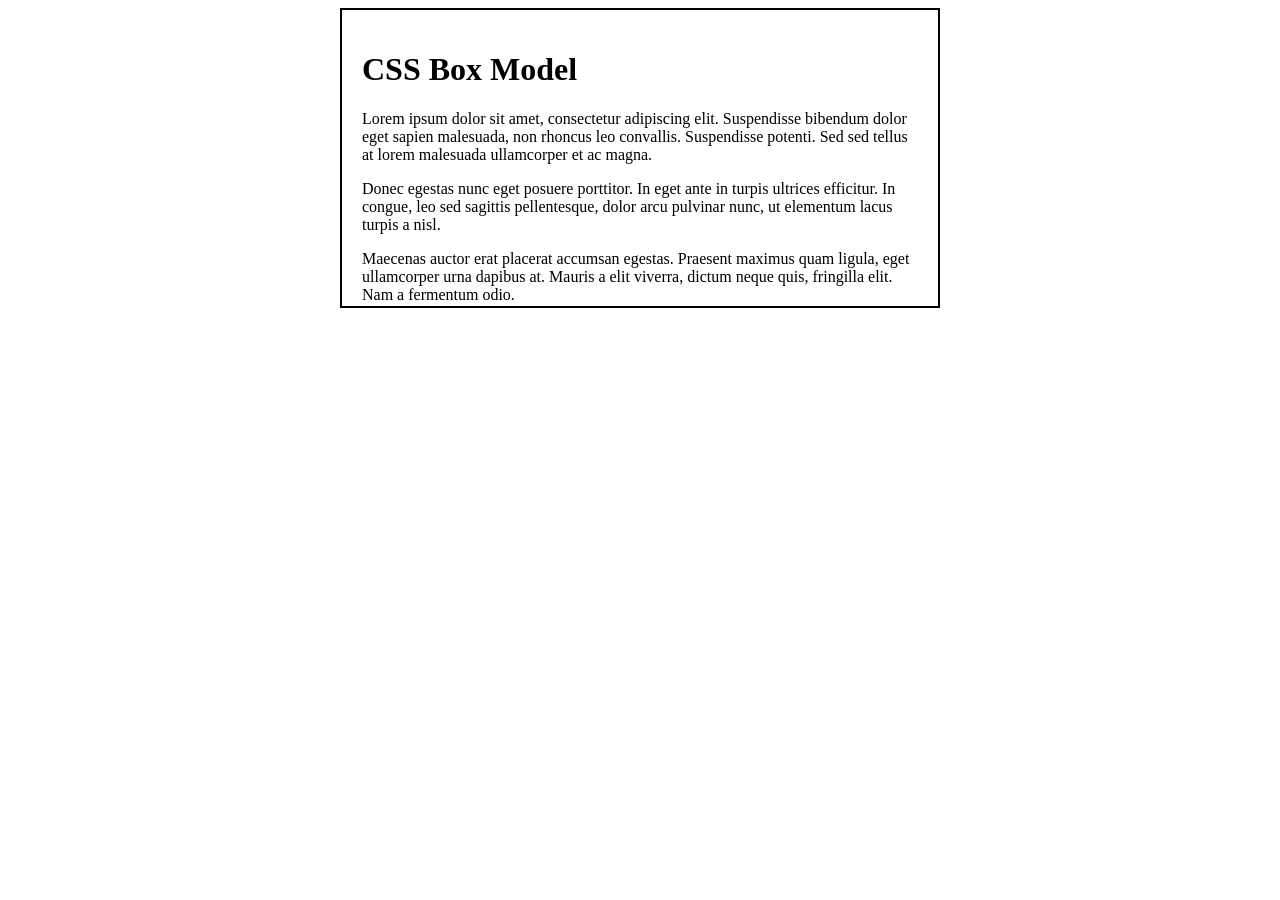
<file: Box Model Practice/index.html>
<!DOCTYPE html>
<html>
  <head>
    <meta charset="utf-8">
    <meta name="viewport" content="width=device-width, initial-scale=1, shrink-to-fit=no">
    <title>Practice CSS Box Model</title>
    <link href="https://fonts.googleapis.com/css?family=Raleway" rel="stylesheet">
    <link href="http://treehouse-code-samples.s3.amazonaws.com/practice-css/styles-box-model.css" rel="stylesheet">
    <link href="box-model.css" rel="stylesheet">
  </head>
  <body>
    <div class="box">   
      <h1>CSS Box Model</h1>
      <p>Lorem ipsum dolor sit amet, consectetur adipiscing elit. Suspendisse bibendum dolor eget sapien malesuada, non rhoncus leo convallis. Suspendisse potenti. Sed sed tellus at lorem malesuada ullamcorper et ac magna.</p>
      <p>Donec egestas nunc eget posuere porttitor. In eget ante in turpis ultrices efficitur. In congue, leo sed sagittis pellentesque, dolor arcu pulvinar nunc, ut elementum lacus turpis a nisl.</p>
      <p>Maecenas auctor erat placerat accumsan egestas. Praesent maximus quam ligula, eget ullamcorper urna dapibus at. Mauris a elit viverra, dictum neque quis, fringilla elit. Nam a fermentum odio.</p>
      <p>Ut ex leo, ultrices hendrerit sem eu, vulputate maximus quam. Aliquam condimentum metus vitae fringilla maximus.</p>
    </div>
  </body>
</html>
</file>
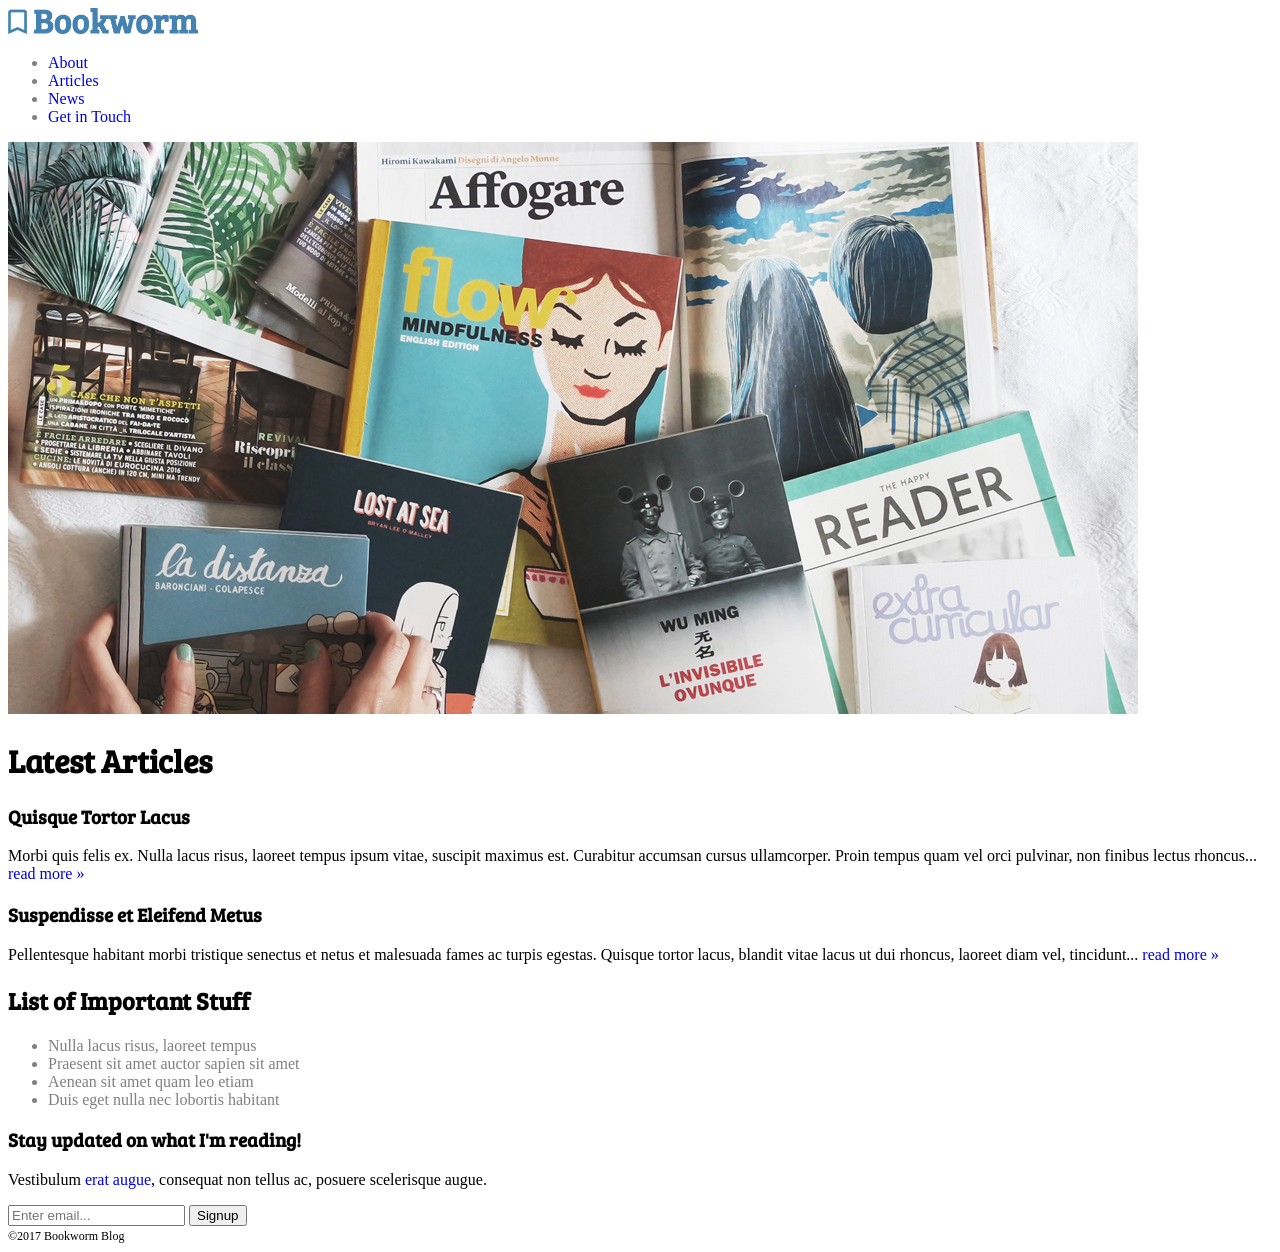
<file: Basic CSS/CSS Selectors Practice/index.html>
<!DOCTYPE html>
<html>
  <head>
    <meta charset="utf-8">
    <meta name="viewport" content="width=device-width, initial-scale=1, shrink-to-fit=no">
    <title>Practice CSS Selectors</title>
    <link href="https://fonts.googleapis.com/css?family=Bree+Serif|Raleway" rel="stylesheet">
    <link href="http://treehouse-code-samples.s3.amazonaws.com/practice-css/styles-selectors.css" rel="stylesheet">
    <link href="selectors.css" rel="stylesheet">
  </head>
  <body>
    <div class="wrapper">   
      <!-- HEADER -->
      <header>
        <!-- LOGO -->
        <img id='main-image' src="logo.png" alt="Bookworm">
        <nav>
          <ul>
            <li><a href="#">About</a></li>
            <li><a href="#">Articles</a></li>
            <li><a href="#">News</a></li>
            <li><a href="#">Get in Touch</a></li>  
          </ul>
        </nav>
      </header>
      
      <img class="main-img" src="main.jpg" alt="books">
      
      <!-- MAIN CONTENT -->
      <main>
        <h1 class="heading">Latest Articles</h1>
        <article>
          <h3 class='heading'>Quisque Tortor Lacus</h3>
          <p>Morbi quis felis ex. Nulla lacus risus, laoreet tempus ipsum vitae, suscipit maximus est. Curabitur accumsan cursus ullamcorper. Proin tempus quam vel orci pulvinar, non finibus lectus rhoncus... <a href="#">read more &raquo;</a></p>
        </article>
         <article>
          <h3 class='heading'>Suspendisse et Eleifend Metus</h3>
          <p>Pellentesque habitant morbi tristique senectus et netus et malesuada fames ac turpis egestas. Quisque tortor lacus, blandit vitae lacus ut dui rhoncus, laoreet diam vel, tincidunt... <a href="#">read more &raquo;</a></p>
        </article>       

        <div>
          <div class="list-primary">
            <h2 class="heading">List of Important Stuff</h2>
            <ul>
              <li>Nulla lacus risus, laoreet tempus</li>
              <li>Praesent sit amet auctor sapien sit amet</li>
              <li>Aenean sit amet quam leo etiam</li>  
              <li>Duis eget nulla nec  lobortis habitant</li>          
            </ul>
           </div>
          <div class="subscribe">
            <h3 class="heading">Stay updated on what I'm reading!</h3>
            <p>Vestibulum <a href="#">erat augue</a>, consequat non tellus ac, posuere scelerisque augue.</p>
            <input type="text" placeholder="Enter email...">
            <input type="submit" value="Signup">
          </div>
        </div>
      </main>
      
      <!-- FOOTER -->
      <footer>
        <span class='copyright'>&copy;2017 Bookworm Blog</span>
      </footer>
    </div>
  </body>
</html>
</file>
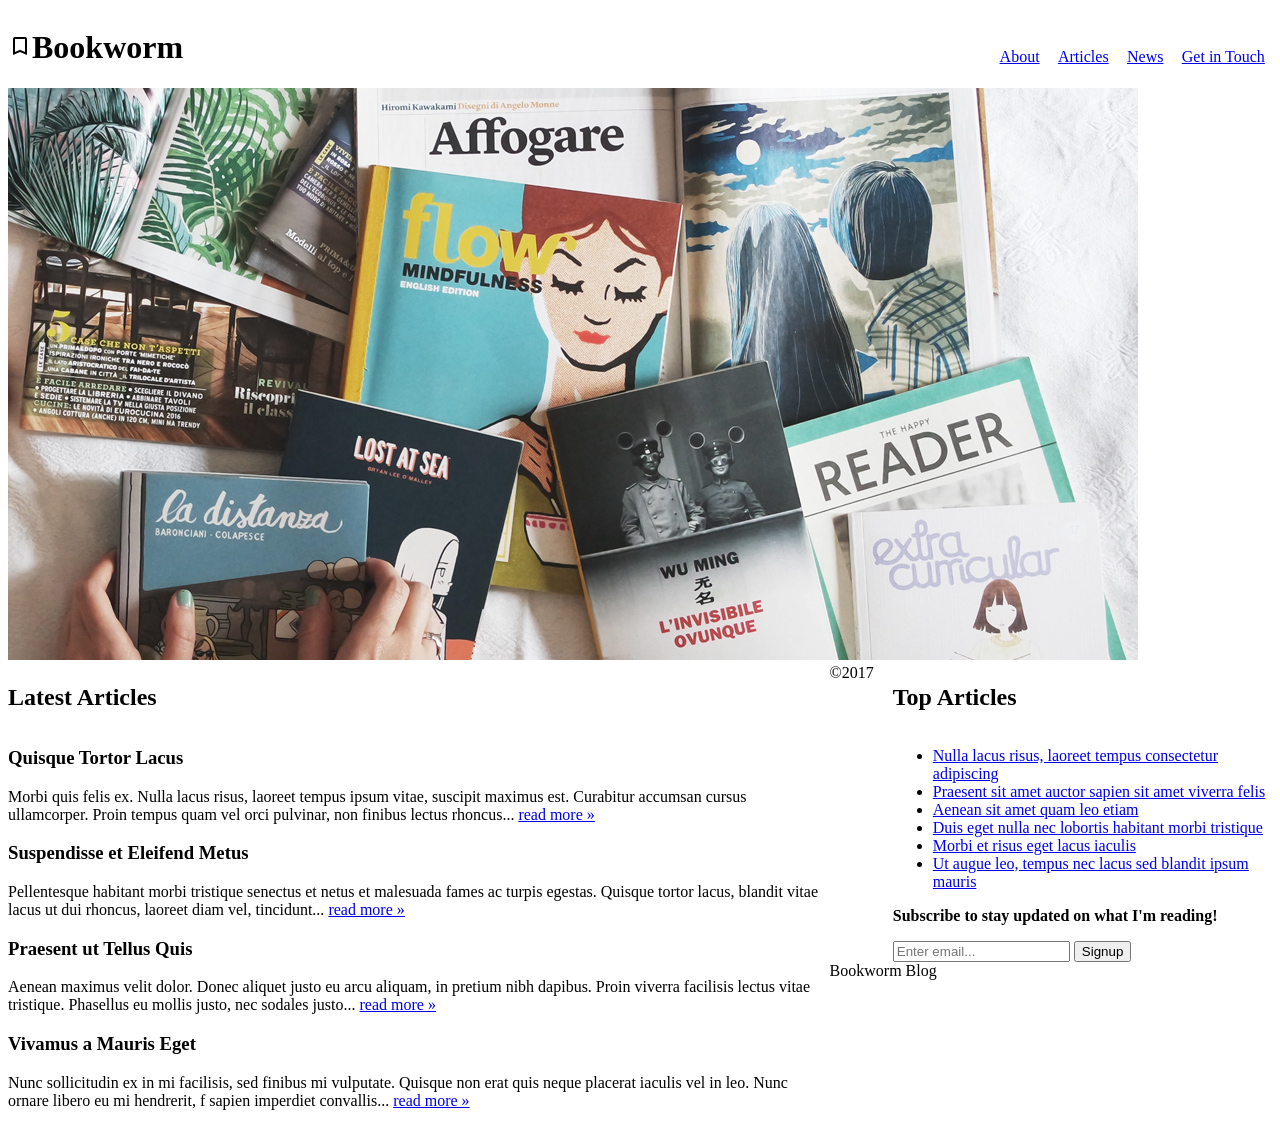
<file: Basic CSS/Enhancing Design/Media Queries Practice/index.html>
<!DOCTYPE html>
<html>
  <head>
    <meta charset="utf-8">
    <meta name="viewport" content="width=device-width, initial-scale=1, shrink-to-fit=no">
    <title>Practice Media Queries</title>
    <link href="https://fonts.googleapis.com/css?family=Bree+Serif|Raleway" rel="stylesheet">
    <link href="https://fonts.googleapis.com/icon?family=Material+Icons"
      rel="stylesheet">
    <link href="http://treehouse-code-samples.s3.amazonaws.com/practice-css/styles-mq.css" rel="stylesheet">
    <link href="style.css" rel="stylesheet">
  </head>
  <body>
    <div class="wrapper">
      <header>
        <h1 class="logo"><i class="material-icons">bookmark_border</i>Bookworm</h1>
        <nav>
          <ul>
            <li><a href="#">About</a></li>
            <li><a href="#">Articles</a></li>
            <li><a href="#">News</a></li>
            <li><a href="#">Get in Touch</a></li>  
          </ul>
        </nav>
      </header>
      
      <img src="main.jpg" alt="books">
      
      <main>
        <div class="articles">
          <h2>Latest Articles</h2>
          <article>
            <h3>Quisque Tortor Lacus</h3>
            <p>Morbi quis felis ex. Nulla lacus risus, laoreet tempus ipsum vitae, suscipit maximus est. Curabitur accumsan cursus ullamcorper. Proin tempus quam vel orci pulvinar, non finibus lectus rhoncus... <a href="#">read more &raquo;</a></p>
          </article>
           <article>
            <h3>Suspendisse et Eleifend Metus</h3>
            <p>Pellentesque habitant morbi tristique senectus et netus et malesuada fames ac turpis egestas. Quisque tortor lacus, blandit vitae lacus ut dui rhoncus, laoreet diam vel, tincidunt... <a href="#">read more &raquo;</a></p>
          </article>       
          <article>
            <h3>Praesent ut Tellus Quis</h3>
            <p>Aenean maximus velit dolor. Donec aliquet justo eu arcu aliquam, in pretium nibh dapibus. Proin viverra facilisis lectus vitae tristique. Phasellus eu mollis justo, nec sodales justo... <a href="#">read more &raquo;</a></p>
          </article>
          <article>
            <h3>Vivamus a Mauris Eget</h3>
            <p>Nunc sollicitudin ex in mi facilisis, sed finibus mi vulputate. Quisque non erat quis neque placerat iaculis vel in leo. Nunc ornare libero eu mi hendrerit, f sapien imperdiet convallis... <a href="#">read more &raquo;</a></p>
          </article>  
        </div>
        <aside>
          <h2>Top Articles</h2>
          <ul class="top-articles">
            <li><a href="#">Nulla lacus risus, laoreet tempus consectetur adipiscing</a></li>
            <li><a href="#">Praesent sit amet auctor sapien sit amet viverra felis</a></li>
            <li><a href="#">Aenean sit amet quam leo etiam</a></li>  
            <li><a href="#">Duis eget nulla nec  lobortis habitant morbi tristique</a></li>
            <li><a href="#">Morbi et risus eget lacus iaculis</a></li>
            <li><a href="#">Ut augue leo, tempus nec lacus sed blandit ipsum mauris</a></li>            
          </ul>
          <p><strong>Subscribe to stay updated on what I'm reading!</strong></p>
          <input type="text" placeholder="Enter email...">
          <input type="submit" value="Signup">
        </aside>
      </main>
      
      <footer>
        <span>&copy;2017 Bookworm Blog</span>
      </footer>
    </div>
  </body>
</html>
</file>
<file: Box Model Practice/box-model.css>
/* =========================================================== 
   Practice CSS Box Model 
============================================================== */

.box {
  
    /* Apply a fluid width of 90% and a height of 300px. 
    The width of .box should get no wider than 600px. */  
  
    width: 90%;
    max-width: 600px;
    height: 300px;
  
  
    /* Add 20 pixels of padding on all four sides. */
    
    padding: 20px;
    
    /* Apply a 2px solid border to each side. */
  
    border: 2px solid;

    /* Use margins to center .box on the page. */
    
    margin: auto;
    
    /* Prevent the contents of .box from overflowing. */
  
    overflow: scroll;
    
    /* Force border-width and padding values into the total width and height of .box */

    box-sizing: border-box;
  
    
  }
</file>
<file: Basic CSS/CSS Selectors Practice/selectors.css>
/* ====================================================== 
   Practice CSS Selectors 
========================================================= */

/* Change the color of all list items inside an unordered list */
ul li {
    color: grey
}


/* Remove the text decoration from navigation links, and change their color when hovered */
a:link {
    text-decoration: none;
}

a:hover {
    color: tomato;
}


/* Create visited and hover styles for all links inside 'main' */
main a:visited {
    color: lavender;
}

main a:hover {
    color: orchid;
}



/* 
 Change the background color of the submit button when active.
 Check teacher's notes for resources on this part of the challenge. */

input[type='submit']:active {
    background-color: lightcoral;
}

/* Give the text field a blue border upon focus.
   Check teacher's notes for resources on this part of the challenge. */

input[type='text']:focus {
    border: blue 2px solid;
}

/* Give the 'span' tag in the footer a meaningful class name and reduce its font size */

.copyright {
    font-size: 12px;
}

/* Give the 'img' tag in the header an ID and set its width to 190px */

#main-image {
    width: 190px;
}

/* Target all heading tags on the page and set their font family to 'Bree Serif', serif */

h1, h2, h3 {
    font-family: 'Bree Serif', serif;
}

.heading {
    font-family: 'Bree Serif', serif;
}
</file>
<file: Basic CSS/Enhancing Design/Media Queries Practice/style.css>
/* ================================================= 
   Practice Media Queries
==================================================== */

/* Target viewport sizes less than 576px */

@media (max-width: 575px) {
    header {
        text-align: center;
        margin-bottom: 2.5rem;
    }
    .logo {
        margin-bottom: 0;
    }
    nav a {
        padding: 6px 0;
        background: #def1f9;
        margin: .2em 0;
    }
    img {
        display: none;
    }
}

/* Target viewport sizes 576px and wider */

@media (min-width: 576px) {
  .logo {
    float: left;
  }
  nav {
    margin-top: 24px;
  }
  nav li {
    display: inline-block;
    margin: 0 0.45em;
  }
  h2 {
    margin-bottom: 1.5em;
  }
}

/* Target a viewport range wider than 575px and narrower than 992px */

@media (min-width: 576px) and (max-width: 991px) {
  nav {
    float: left;
    margin-left: 20px;
  }
}

/* Target viewport sizes 768px and wider */

@media (min-width: 768px) {
  .articles {
    float: left;
    width: 65%;
  }
  aside {
    float: right;
    width: 30%;
  }
}

/* Target viewport sizes 992px and wider */

@media (min-width: 992px) {
  nav {
    float: right;
  }
}
</file>
